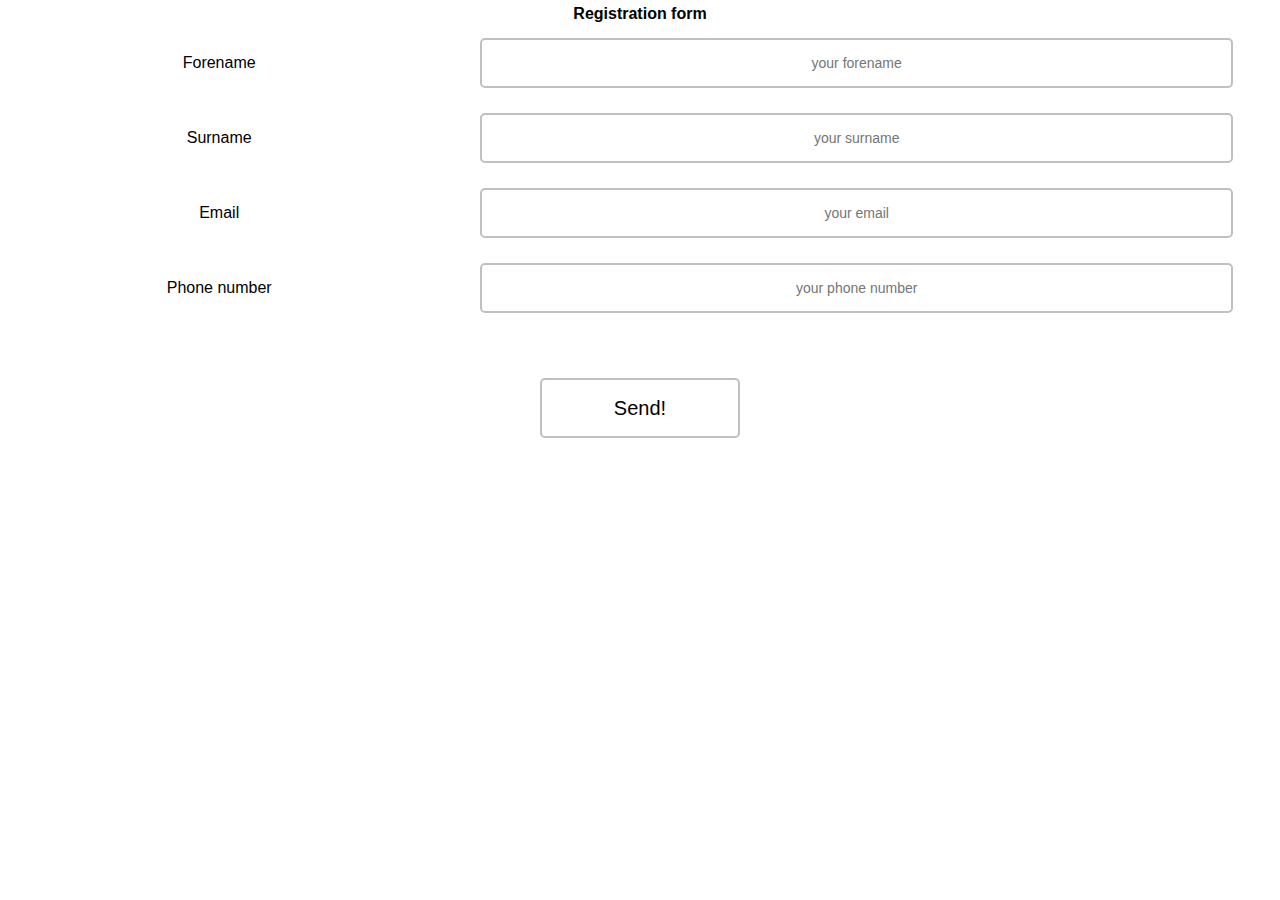
<file: index.html>
<!DOCTYPE html>
<html lang="en">
<head>
    <meta charset="UTF-8">
    <title>Title</title>
    <script src="https://telegram.org/js/telegram-web-app.js"></script>
</head>
<style>
    * {
        margin: 0;
        padding: 0;
        box-sizing: border-box;
        text-align: center;
    }
    body {
        font-family: Arial;
        font-weight: 200;
        color: var(--tg-theme-text-color);
        background: var(--tg-theme-bg-color);
    }
    button {
       border: 2px solid silver;
        border-radius: 5px;
        margin-top: 50px;
        height: 60px;
        width: 200px;
        font-size: 20px;
        font-weight: 500;
        cursor: pointer;
        transition: all 500ms ease;
        background: var(--tg-theme-secondary-bg-color);
    }
    button:hover{
        background: var(--tg-theme-secondary-bg-color);
    }
    table{
        text-align: center;
        margin: 0 auto;
        width: 100%;
    }
    input {
        width: 90%;
        outline: none;
        margin: 10px 5%;
        padding: 15px 10px;
        font-size: 14px;
        border: 2px solid silver;
        border-radius: 5px;
        background: var(--tg-theme-secondary-bg-color);
    }
    input:focus{
        border-color: #db5d5d;
    }
</style>
<body>
<table class="signup" cellspacing="5" cellpadding="2" >
    <th colspan="2" align="center">Registration form</th>
    <tr><td>Forename</td>
        <td><input id="forename" type="text" name="forename" maxlength="32" placeholder="your forename"></td></tr>
    <tr><td>Surname</td>
        <td><input id="surname" type="text" name="surname" maxlength="32" placeholder="your surname"></td></tr>
    <tr><td>Email</td>
        <td><input id="email" type="text" name="email" maxlength="64" placeholder="your email"></td></tr>
    <tr><td>Phone number</td>
        <td><input id="phonenumber" type="text" name="phonenumber" maxlength="12" placeholder="your phone number"></td></tr>
</table>
<button id="send" class="send" onclick="myFunction()">Send!</button>
</body>
<script>
    let tg = window.Telegram.WebApp;
    let send = document.getElementById('send')
    tg.expand()
    function validateForename(field){
        return (field=="") ? "No forename\n" : ""
    }
    function validateSurname(field){
        return (field=="") ? "No surname\n" : ""
    }
    function validatePhoneNumber(field){
        if (field=="")
            return "No phone number\n"
        else if (!(/^\d+$/.test(field)))
            return "Incorrect format of phone number\n"
        else return ""
    }
    function validateEmail(field){
        if (field=="")
            return "No age\n"
        else if (!field.indexOf(".")>0 ||
            !field.indexOf("@")>0 ||
            /[^a-zA-Z0-9.@]/.test(field))
            return "Incorrect format of email\n"
        else return ""
    }
    function myFunction(){
        let forename = document.getElementById('forename').value;
        let surname = document.getElementById('surname').value;
        let email = document.getElementById('email').value;
        let phonenumber = document.getElementById('phonenumber').value;
        fail = validateForename(forename);
        fail += validateSurname(surname);
        fail += validateEmail(email);
        fail +=validatePhoneNumber(phonenumber)
        if (fail==""){
            let data = {
                forename: forename,
                surname: surname,
                email: email,
                phonenumber: phonenumber
            }
            tg.sendData(JSON.stringify(data));
            tg.close();
        }
        else { alert(fail)}
    }
</script>
</html>
</file>
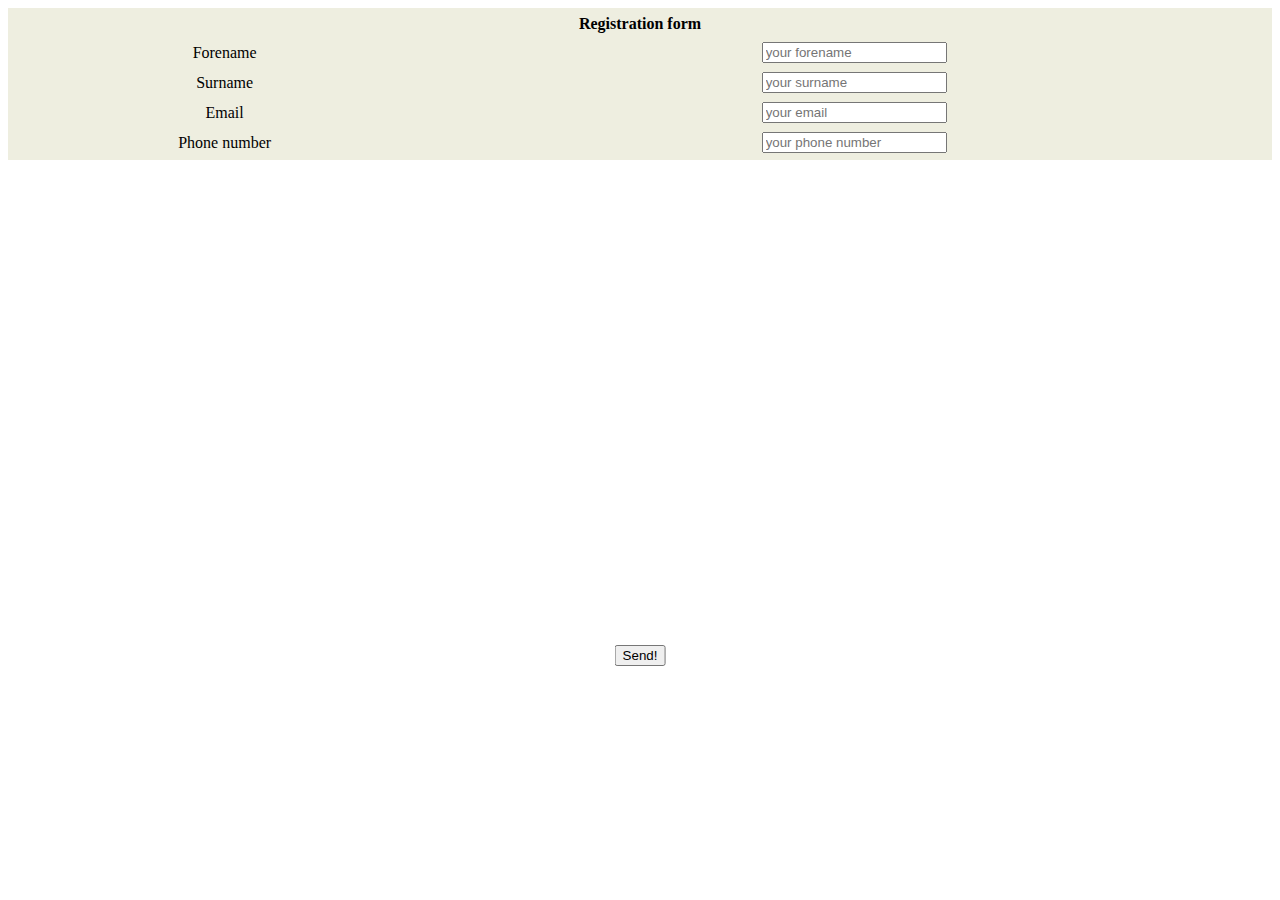
<file: index-demo.html>
<!DOCTYPE html>
<html lang="en">
<head>
    <meta charset="UTF-8">
    <title>Title</title>
    <script src="https://telegram.org/js/telegram-web-app.js"></script>
</head>
<style>
    table {width: 100%; text-align: center}
    .send {position: relative;
        left: 50%;
        transform: translate(-50%, 0);}
</style>
<body>
<table class="signup" cellspacing="5" cellpadding="2" bgcolor="#eeeeeee">
    <th colspan="2" align="center">Registration form</th>
        <tr><td>Forename</td>
            <td><input id="forename" type="text" name="forename" maxlength="32" placeholder="your forename"></td></tr>
        <tr><td>Surname</td>
            <td><input id="surname" type="text" name="surname" maxlength="32" placeholder="your surname"></td></tr>
        <tr><td>Email</td>
            <td><input id="email" type="text" name="email" maxlength="64" placeholder="your email"></td></tr>
        <tr><td>Phone number</td>
            <td><input id="phonenumber" type="text" name="phonenumber" maxlength="12" placeholder="your phone number"></td></tr>
</table>
<button id="send" class="send" onclick="myFunction()">Send!</button>
<iframe loading="lazy" src="https://yandex.ru/map-widget/v1/?um=constructor%3A64ed3a5957b9e1cbfebcb76194568c822d39a3e07713786fbdda720316d9d4b5&amp;source=constructor" width="1200" height="500" frameborder="0"></iframe>
</body>
<script>
    let tg = window.Telegram.WebApp;
    let send = document.getElementById('send')
    tg.expand()
    function validateForename(field){
        return (field=="") ? "No forename\n" : ""
    }
    function validateSurname(field){
        return (field=="") ? "No surname\n" : ""
    }
    function validatePhoneNumber(field){
        if (field=="")
            return "No phone number\n"
        else if (!(/^\d+$/.test(field)))
            return "Incorrect format of phone number\n"
        else return ""
    }
    function validateEmail(field){
        if (field=="")
            return "No age\n"
        else if (!field.indexOf(".")>0 ||
            !field.indexOf("@")>0 ||
            /[^a-zA-Z0-9.@]/.test(field))
            return "Incorrect format of email\n"
        else return ""
    }
    function myFunction(){
        let forename = document.getElementById('forename').value;
        let surname = document.getElementById('surname').value;
        let email = document.getElementById('email').value;
        let phonenumber = document.getElementById('phonenumber').value;
        fail = validateForename(forename);
        fail += validateSurname(surname);
        fail += validateEmail(email);
        fail +=validatePhoneNumber(phonenumber)
        if (fail==""){
            let data = {
                forename: forename,
                surname: surname,
                email: email,
                phonenumber: phonenumber
            }
            tg.sendData(JSON.stringify(data));
            tg.close();
        }
        else { alert(fail)}
    }
</script>
</html>
</file>
